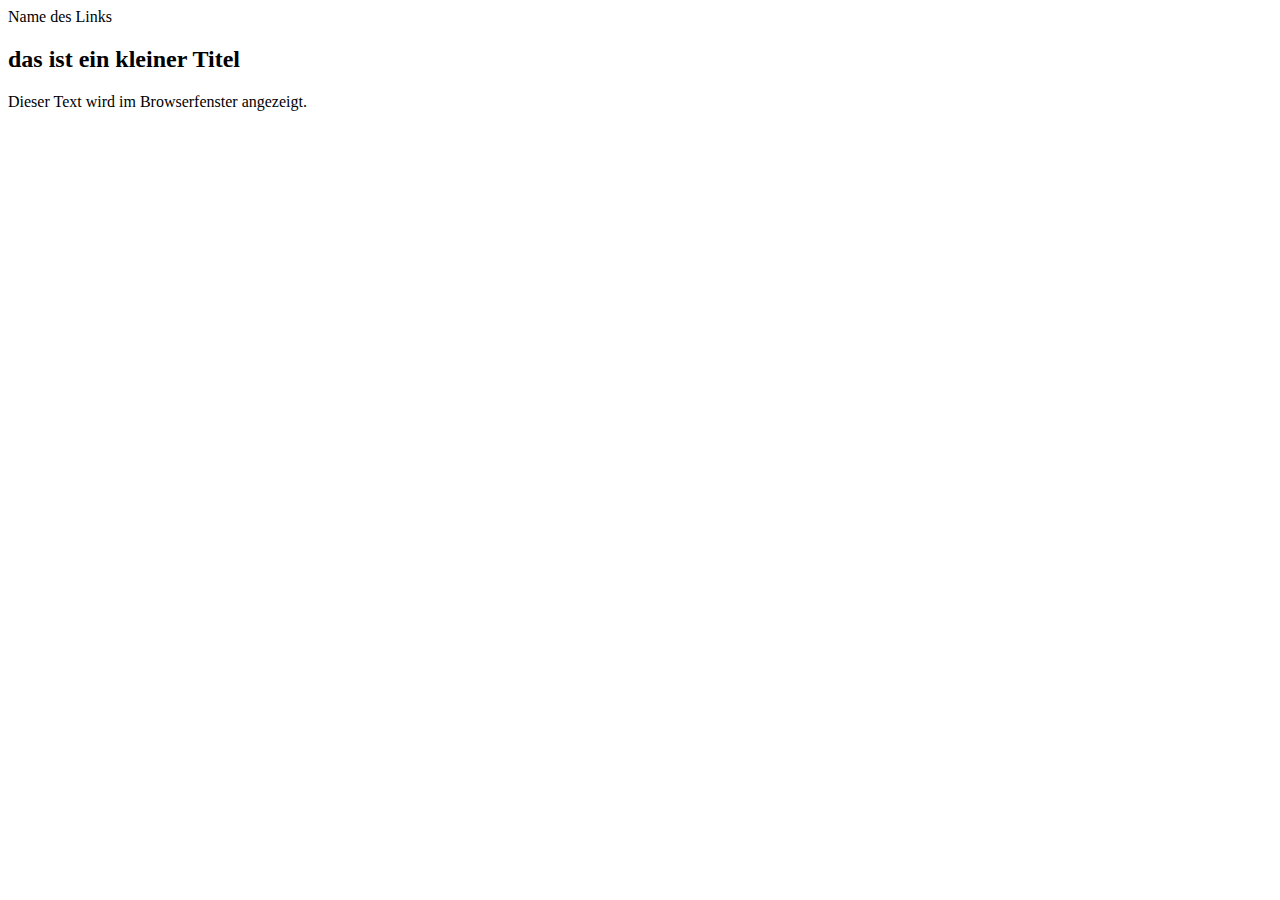
<file: index.html>
<!DOCTYPE html>
<html>
                                       
    <head>
    <title>Beschreibung der Seite (erscheint in der Titelzeile des Browsers)</title>
    <link rel="stylesheet" type="text/css" href="mein.css>
    </head>
                                       
    <body>
                                                 <h1>
das ist ein grosser Titel
</h1>

<a href="http://www.20min.ch">Name des Links</a>


<h2>
das ist ein kleiner Titel
</h2>

    <p>Dieser Text wird im Browserfenster angezeigt.</p>
    </body>
                                       
</html>
<h1>
</file>
